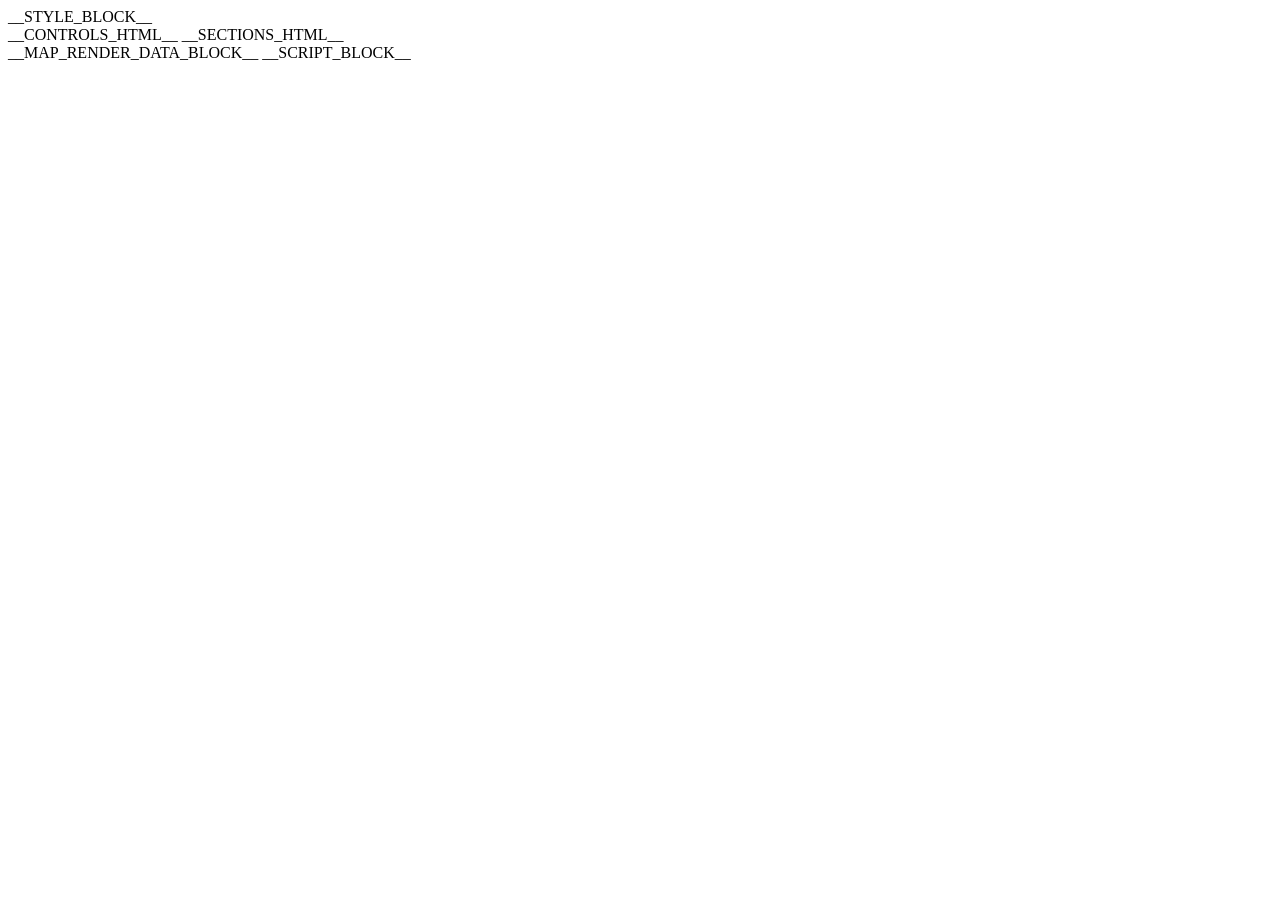
<file: scripts/overview/templates/main_template.html>
<!doctype html>
<html>
<head>
<meta charset="utf-8">
<meta name="viewport" content="width=device-width, initial-scale=1">
<title>OVERVIEW</title>
__STYLE_BLOCK__
</head>
<body>
<div class="wrap">
__CONTROLS_HTML__
__SECTIONS_HTML__
</div>
__MAP_RENDER_DATA_BLOCK__
__SCRIPT_BLOCK__
</body>
</html>
</file>
